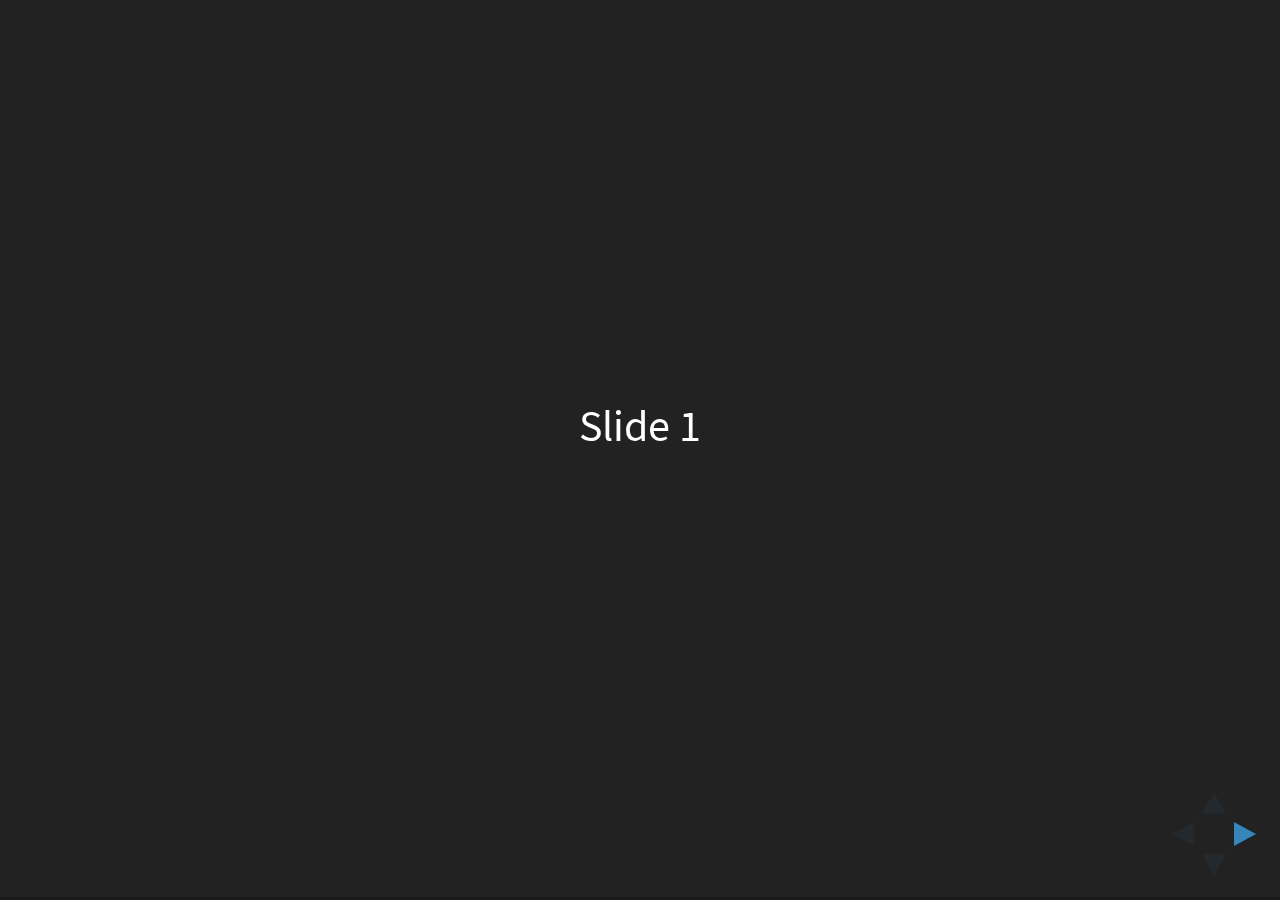
<file: reveal.js/index.html>
<!doctype html>
<html>
	<head>
		<meta charset="utf-8">
		<meta name="viewport" content="width=device-width, initial-scale=1.0, maximum-scale=1.0, user-scalable=no">

		<title>reveal.js</title>

		<link rel="stylesheet" href="css/reveal.css">
		<link rel="stylesheet" href="css/theme/black.css">

		<!-- Theme used for syntax highlighting of code -->
		<link rel="stylesheet" href="lib/css/zenburn.css">

		<!-- Printing and PDF exports -->
		<script>
			var link = document.createElement( 'link' );
			link.rel = 'stylesheet';
			link.type = 'text/css';
			link.href = window.location.search.match( /print-pdf/gi ) ? 'css/print/pdf.css' : 'css/print/paper.css';
			document.getElementsByTagName( 'head' )[0].appendChild( link );
		</script>
	</head>
	<body>
		<div class="reveal">
			<div class="slides">
				<section>Slide 1</section>
				<section>Slide 2</section>
			</div>
		</div>

		<script src="lib/js/head.min.js"></script>
		<script src="js/reveal.js"></script>

		<script>
			// More info https://github.com/hakimel/reveal.js#configuration
			Reveal.initialize({
				history: true,

				// More info https://github.com/hakimel/reveal.js#dependencies
				dependencies: [
					{ src: 'plugin/markdown/marked.js' },
					{ src: 'plugin/markdown/markdown.js' },
					{ src: 'plugin/notes/notes.js', async: true },
					{ src: 'plugin/highlight/highlight.js', async: true, callback: function() { hljs.initHighlightingOnLoad(); } }
				]
			});
		</script>
	</body>
</html>
</file>
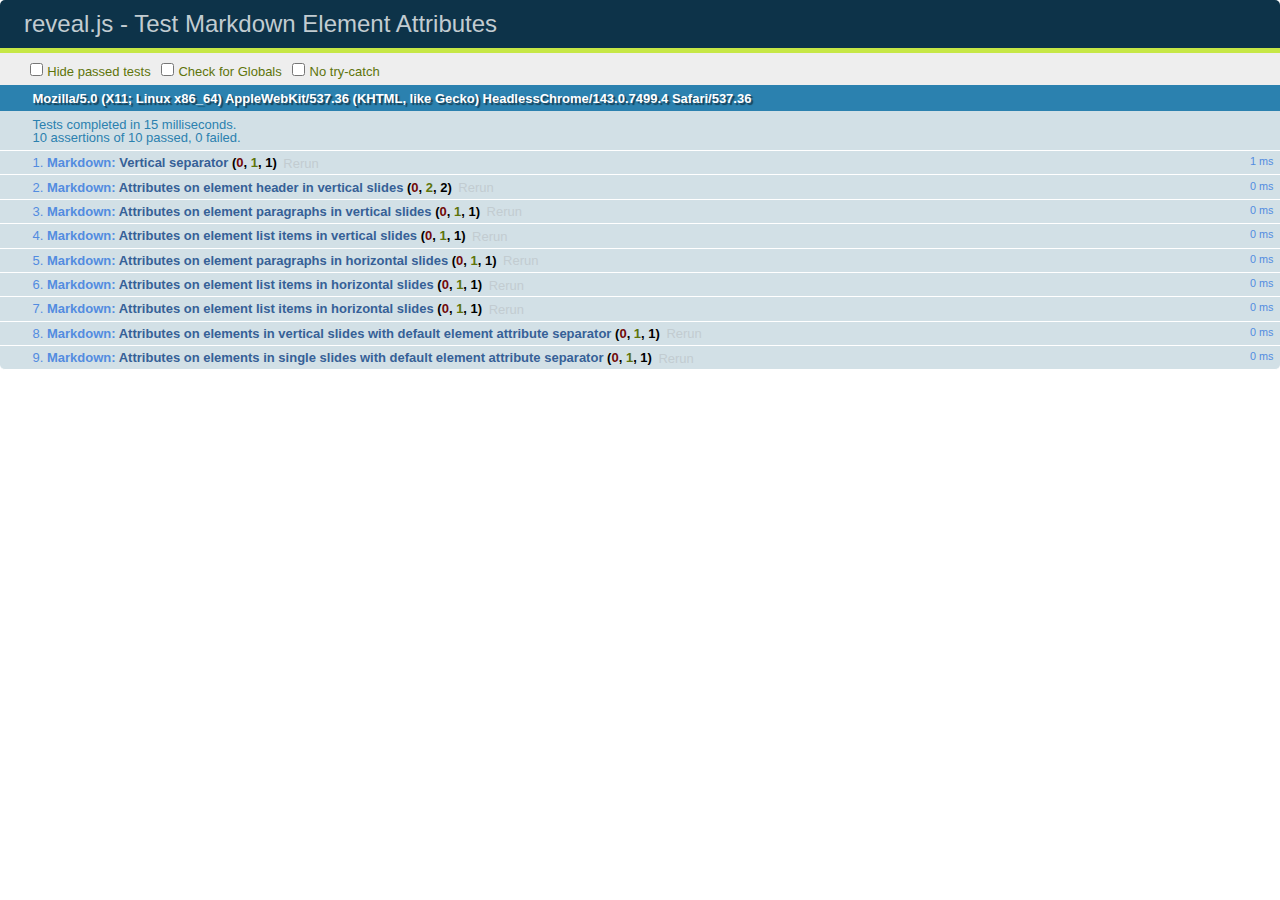
<file: reveal.js/test/test-markdown-element-attributes.html>
<!doctype html>
<html lang="en">

	<head>
		<meta charset="utf-8">

		<title>reveal.js - Test Markdown Element Attributes</title>

		<link rel="stylesheet" href="../css/reveal.css">
		<link rel="stylesheet" href="qunit-1.12.0.css">
	</head>

	<body style="overflow: auto;">

		<div id="qunit"></div>
		<div id="qunit-fixture"></div>

		<div class="reveal" style="display: none;">

			<div class="slides">

				<!-- <section data-markdown="example.md" data-separator="^\n\n\n" data-separator-vertical="^\n\n"></section> -->

				<!-- Slides are separated by newline + three dashes + newline, vertical slides identical but two dashes -->
				<section data-markdown data-separator="^\n---\n$" data-separator-vertical="^\n--\n$" data-element-attributes="{_\s*?([^}]+?)}">>
					<script type="text/template">
						## Slide 1.1
						<!-- {_class="fragment fade-out" data-fragment-index="1"} -->

						--

						## Slide 1.2
						<!-- {_class="fragment shrink"} -->

						Paragraph 1
						<!-- {_class="fragment grow"} -->

						Paragraph 2
						<!-- {_class="fragment grow"} -->

						- list item 1 <!-- {_class="fragment grow"} -->
						- list item 2 <!-- {_class="fragment grow"} -->
						- list item 3 <!-- {_class="fragment grow"} -->


						---

						## Slide 2


						Paragraph 1.2  
						multi-line <!-- {_class="fragment highlight-red"} -->

						Paragraph 2.2 <!-- {_class="fragment highlight-red"} -->

						Paragraph 2.3 <!-- {_class="fragment highlight-red"} -->

						Paragraph 2.4 <!-- {_class="fragment highlight-red"} -->

						- list item 1 <!-- {_class="fragment highlight-green"} -->
						- list item 2<!-- {_class="fragment highlight-green"} -->
						- list item 3<!-- {_class="fragment highlight-green"} -->
						- list item 4
						<!-- {_class="fragment highlight-green"} -->
						- list item 5<!-- {_class="fragment highlight-green"} -->

						Test

						![Example Picture](examples/assets/image2.png)
						<!-- {_class="reveal stretch"} -->

					</script>
				</section>



				<section 	data-markdown data-separator="^\n\n\n"
									data-separator-vertical="^\n\n"
									data-separator-notes="^Note:"
									data-charset="utf-8">
					<script type="text/template">
						# Test attributes in Markdown with default separator
						## Slide 1 Def <!-- .element: class="fragment highlight-red" data-fragment-index="1" -->


						## Slide 2 Def
						<!-- .element: class="fragment highlight-red" -->

					</script>
				</section>

				<section data-markdown>
				  <script type="text/template">
					## Hello world
					A paragraph
					<!-- .element: class="fragment highlight-blue" -->
				  </script>
				</section>

				<section data-markdown>
				  <script type="text/template">
					## Hello world

					Multiple  
					Line
					<!-- .element: class="fragment highlight-blue" -->
				  </script>
				</section>

				<section data-markdown>
				  <script type="text/template">
					## Hello world

					Test<!-- .element: class="fragment highlight-blue" -->

					More Test
				  </script>
				</section>


			</div>

		</div>

		<script src="../lib/js/head.min.js"></script>
		<script src="../js/reveal.js"></script>
		<script src="../plugin/markdown/marked.js"></script>
		<script src="../plugin/markdown/markdown.js"></script>
		<script src="qunit-1.12.0.js"></script>

		<script src="test-markdown-element-attributes.js"></script>

	</body>
</html>
</file>
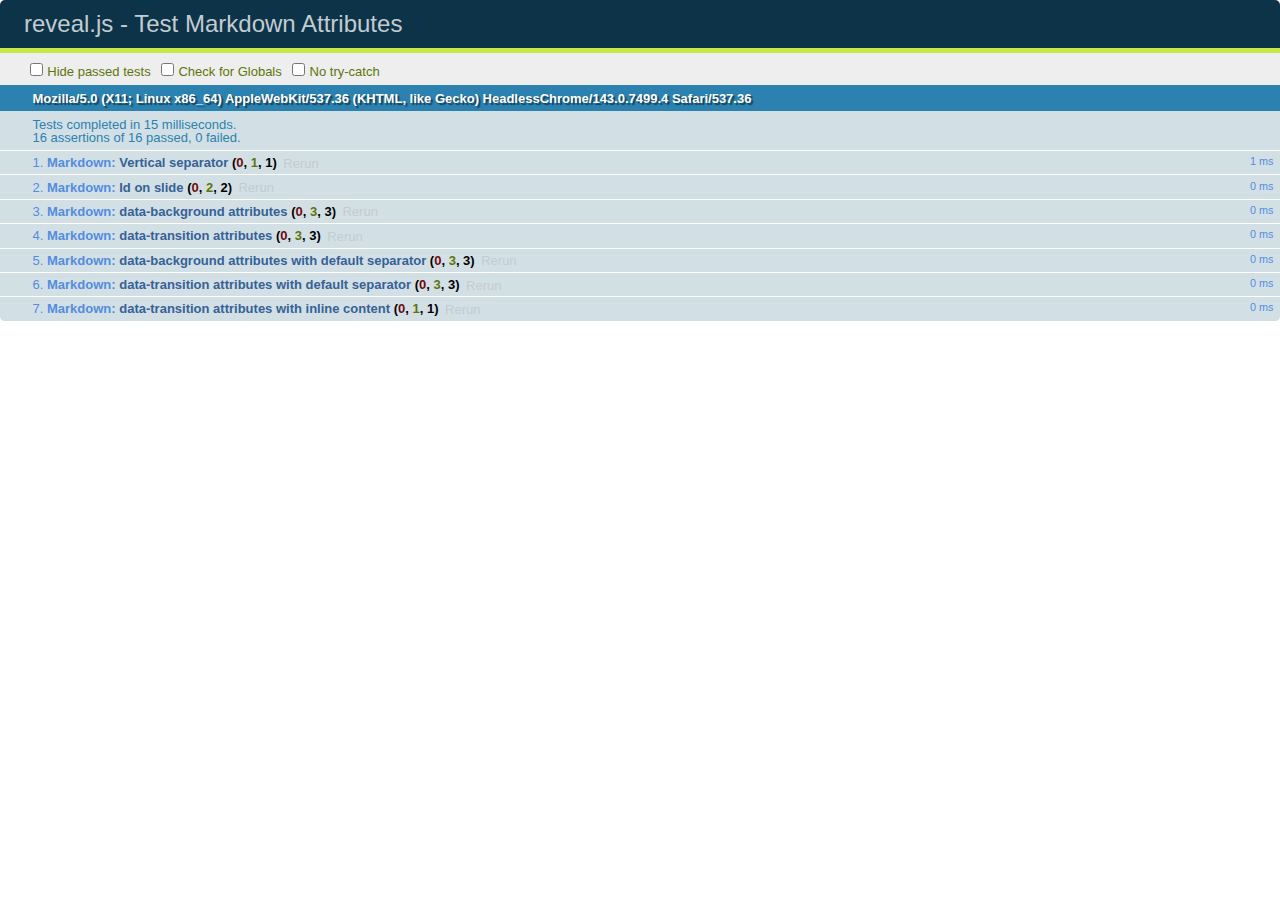
<file: reveal.js/test/test-markdown-slide-attributes.html>
<!doctype html>
<html lang="en">

	<head>
		<meta charset="utf-8">

		<title>reveal.js - Test Markdown Attributes</title>

		<link rel="stylesheet" href="../css/reveal.css">
		<link rel="stylesheet" href="qunit-1.12.0.css">
	</head>

	<body style="overflow: auto;">

		<div id="qunit"></div>
		<div id="qunit-fixture"></div>

		<div class="reveal" style="display: none;">

			<div class="slides">

				<!-- <section data-markdown="example.md" data-separator="^\n\n\n" data-separator-vertical="^\n\n"></section> -->

				<!-- Slides are separated by three lines, vertical slides by two lines, attributes are one any line starting with (spaces and) two dashes -->
				<section 	data-markdown data-separator="^\n\n\n"
									data-separator-vertical="^\n\n"
									data-separator-notes="^Note:"
									data-attributes="--\s(.*?)$"
									data-charset="utf-8">
					<script type="text/template">
						# Test attributes in Markdown
						## Slide 1



						## Slide 2
						<!-- -- id="slide2" data-transition="zoom" data-background="#A0C66B" -->


						## Slide 2.1
						<!-- -- data-background="#ff0000" data-transition="fade" -->


						## Slide 2.2
						[Link to Slide2](#/slide2)



						## Slide 3
						<!-- -- data-transition="zoom" data-background="#C6916B" -->



						## Slide 4
					</script>
				</section>

				<section 	data-markdown data-separator="^\n\n\n"
									data-separator-vertical="^\n\n"
									data-separator-notes="^Note:"
									data-charset="utf-8">
					<script type="text/template">
						# Test attributes in Markdown with default separator
						## Slide 1 Def



						## Slide 2 Def
						<!-- .slide: id="slide2def" data-transition="concave" data-background="#A7C66B" -->


						## Slide 2.1 Def
						<!-- .slide: data-background="#f70000" data-transition="page" -->


						## Slide 2.2 Def
						[Link to Slide2](#/slide2def)



						## Slide 3 Def
						<!-- .slide: data-transition="concave" data-background="#C7916B" -->



						## Slide 4
					</script>
				</section>

				<section data-markdown>
					<script type="text/template">
						<!-- .slide: data-background="#ff0000" -->
						## Hello world
					</script>
				</section>

				<section data-markdown>
					<script type="text/template">
						## Hello world
						<!-- .slide: data-background="#ff0000" -->
					</script>
				</section>

				<section data-markdown>
					<script type="text/template">
						## Hello world

						Test
						<!-- .slide: data-background="#ff0000" -->

						More Test
					</script>
				</section>

			</div>

		</div>

		<script src="../lib/js/head.min.js"></script>
		<script src="../js/reveal.js"></script>
		<script src="../plugin/markdown/marked.js"></script>
		<script src="../plugin/markdown/markdown.js"></script>
		<script src="qunit-1.12.0.js"></script>

		<script src="test-markdown-slide-attributes.js"></script>

	</body>
</html>
</file>
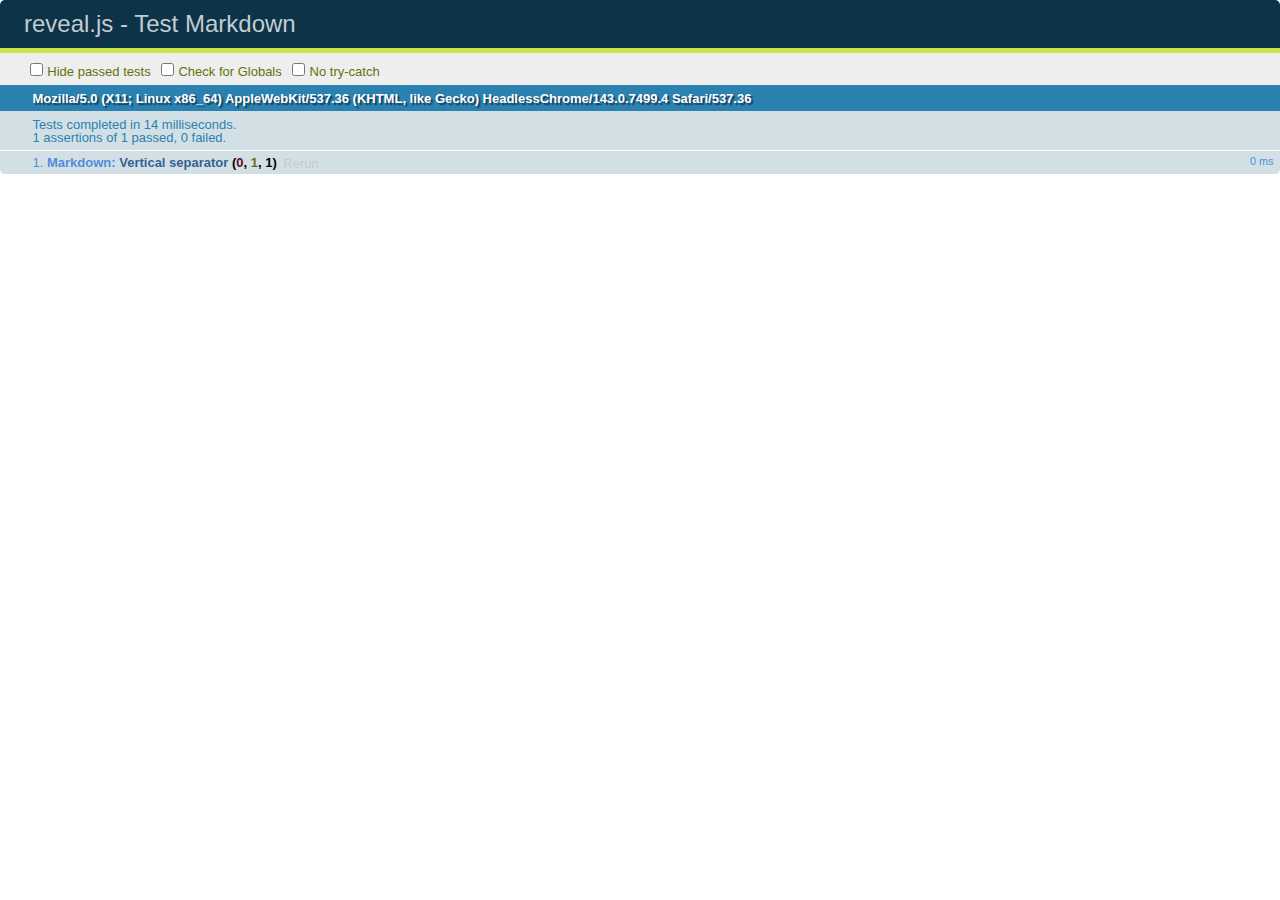
<file: reveal.js/test/test-markdown.html>
<!doctype html>
<html lang="en">

	<head>
		<meta charset="utf-8">

		<title>reveal.js - Test Markdown</title>

		<link rel="stylesheet" href="../css/reveal.css">
		<link rel="stylesheet" href="qunit-1.12.0.css">
	</head>

	<body style="overflow: auto;">

		<div id="qunit"></div>
  		<div id="qunit-fixture"></div>

		<div class="reveal" style="display: none;">

			<div class="slides">

				<!-- <section data-markdown="example.md" data-separator="^\n\n\n" data-separator-vertical="^\n\n"></section> -->

				<!-- Slides are separated by newline + three dashes + newline, vertical slides identical but two dashes -->
				<section data-markdown data-separator="^\n---\n$" data-separator-vertical="^\n--\n$">
					<script type="text/template">
						## Slide 1.1

						--

						## Slide 1.2

						---

						## Slide 2
					</script>
				</section>

			</div>

		</div>

		<script src="../lib/js/head.min.js"></script>
		<script src="../js/reveal.js"></script>
		<script src="../plugin/markdown/marked.js"></script>
		<script src="../plugin/markdown/markdown.js"></script>
		<script src="qunit-1.12.0.js"></script>

		<script src="test-markdown.js"></script>

	</body>
</html>
</file>
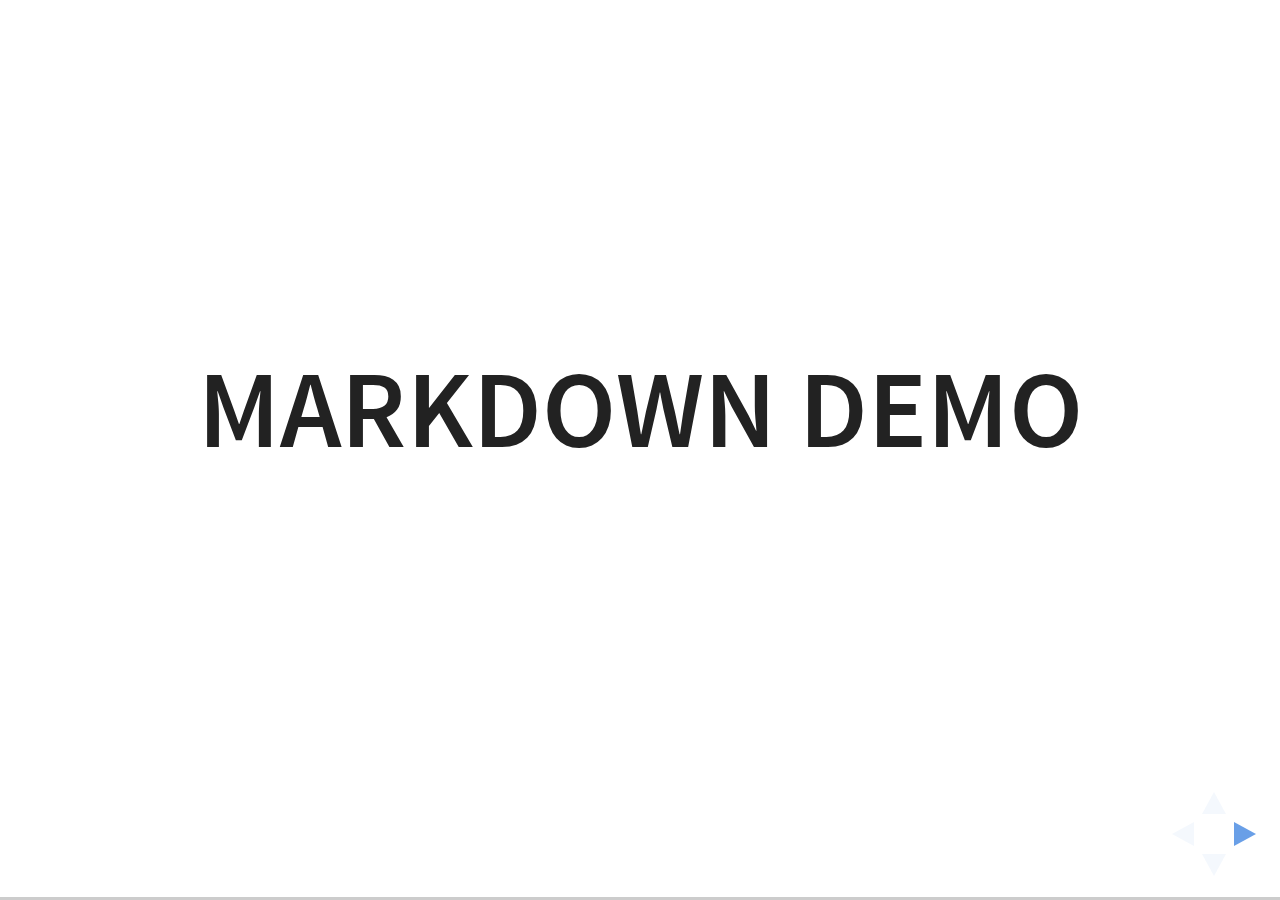
<file: reveal.js/plugin/markdown/example.html>
<!doctype html>
<html lang="en">

	<head>
		<meta charset="utf-8">

		<title>reveal.js - Markdown Demo</title>

		<link rel="stylesheet" href="../../css/reveal.css">
		<link rel="stylesheet" href="../../css/theme/white.css" id="theme">

        <link rel="stylesheet" href="../../lib/css/zenburn.css">
	</head>

	<body>

		<div class="reveal">

			<div class="slides">

                <!-- Use external markdown resource, separate slides by three newlines; vertical slides by two newlines -->
                <section data-markdown="example.md" data-separator="^\n\n\n" data-separator-vertical="^\n\n"></section>

                <!-- Slides are separated by three dashes (quick 'n dirty regular expression) -->
                <section data-markdown data-separator="---">
                    <script type="text/template">
                        ## Demo 1
                        Slide 1
                        ---
                        ## Demo 1
                        Slide 2
                        ---
                        ## Demo 1
                        Slide 3
                    </script>
                </section>

                <!-- Slides are separated by newline + three dashes + newline, vertical slides identical but two dashes -->
                <section data-markdown data-separator="^\n---\n$" data-separator-vertical="^\n--\n$">
                    <script type="text/template">
                        ## Demo 2
                        Slide 1.1

                        --

                        ## Demo 2
                        Slide 1.2

                        ---

                        ## Demo 2
                        Slide 2
                    </script>
                </section>

                <!-- No "extra" slides, since there are no separators defined (so they'll become horizontal rulers) -->
                <section data-markdown>
                    <script type="text/template">
                        A

                        ---

                        B

                        ---

                        C
                    </script>
                </section>

                <!-- Slide attributes -->
                <section data-markdown>
                    <script type="text/template">
                        <!-- .slide: data-background="#000000" -->
                        ## Slide attributes
                    </script>
                </section>

                <!-- Element attributes -->
                <section data-markdown>
                    <script type="text/template">
                        ## Element attributes
                        - Item 1 <!-- .element: class="fragment" data-fragment-index="2" -->
                        - Item 2 <!-- .element: class="fragment" data-fragment-index="1" -->
                    </script>
                </section>

                <!-- Code -->
                <section data-markdown>
                    <script type="text/template">
                        ```php
                        public function foo()
                        {
                            $foo = array(
                                'bar' => 'bar'
                            )
                        }
                        ```
                    </script>
                </section>

            </div>
		</div>

		<script src="../../lib/js/head.min.js"></script>
		<script src="../../js/reveal.js"></script>

		<script>

			Reveal.initialize({
				controls: true,
				progress: true,
				history: true,
				center: true,

				// Optional libraries used to extend on reveal.js
				dependencies: [
					{ src: '../../lib/js/classList.js', condition: function() { return !document.body.classList; } },
					{ src: 'marked.js', condition: function() { return !!document.querySelector( '[data-markdown]' ); } },
                    { src: 'markdown.js', condition: function() { return !!document.querySelector( '[data-markdown]' ); } },
                    { src: '../highlight/highlight.js', async: true, callback: function() { hljs.initHighlightingOnLoad(); } },
					{ src: '../notes/notes.js' }
				]
			});

		</script>

	</body>
</html>
</file>
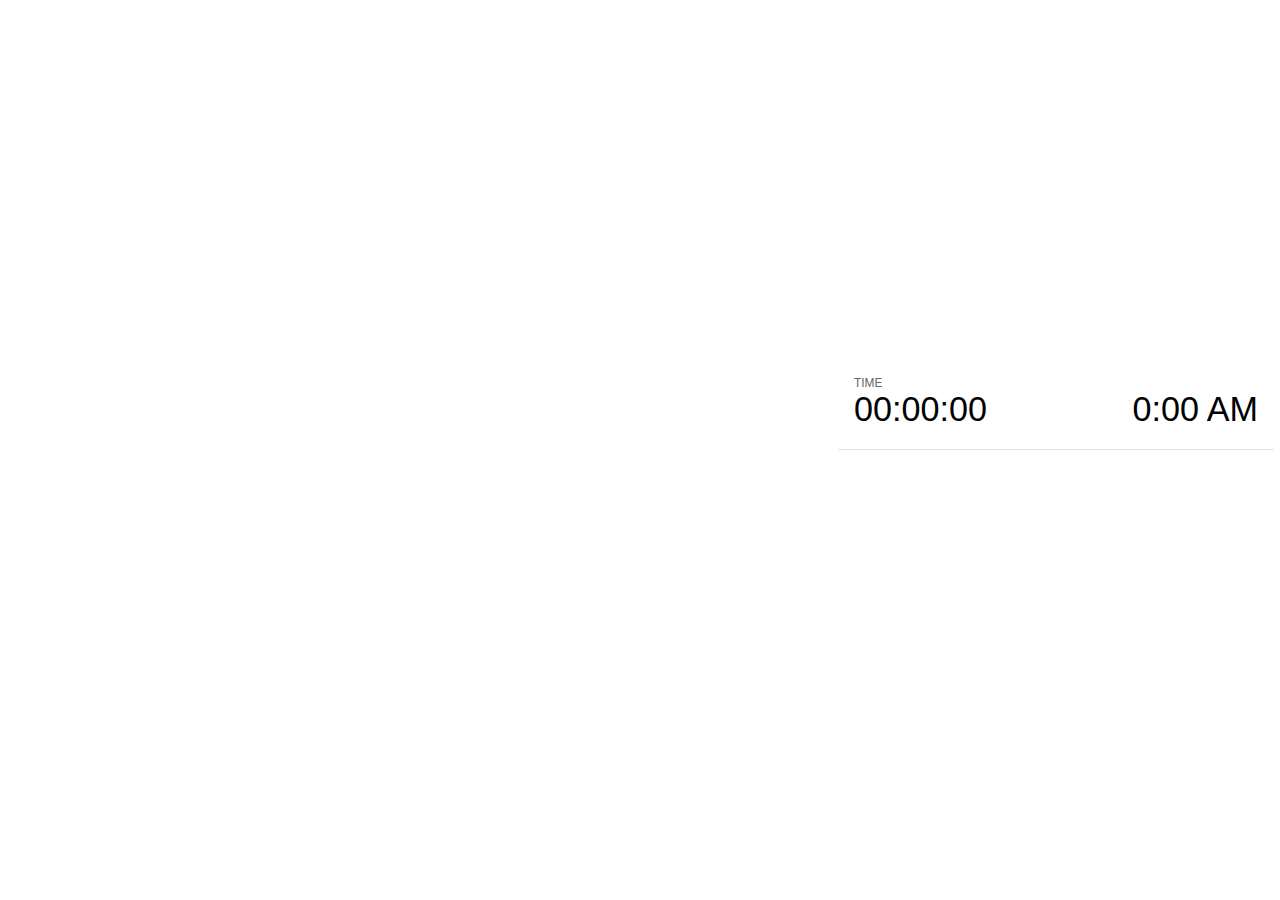
<file: reveal.js/plugin/notes/notes.html>
<!doctype html>
<html lang="en">
	<head>
		<meta charset="utf-8">

		<title>reveal.js - Slide Notes</title>

		<style>
			body {
				font-family: Helvetica;
			}

			#current-slide,
			#upcoming-slide,
			#speaker-controls {
				padding: 6px;
				box-sizing: border-box;
				-moz-box-sizing: border-box;
			}

			#current-slide iframe,
			#upcoming-slide iframe {
				width: 100%;
				height: 100%;
				border: 1px solid #ddd;
			}

			#current-slide .label,
			#upcoming-slide .label {
				position: absolute;
				top: 10px;
				left: 10px;
				font-weight: bold;
				font-size: 14px;
				z-index: 2;
				color: rgba( 255, 255, 255, 0.9 );
			}

			#current-slide {
				position: absolute;
				width: 65%;
				height: 100%;
				top: 0;
				left: 0;
				padding-right: 0;
			}

			#upcoming-slide {
				position: absolute;
				width: 35%;
				height: 40%;
				right: 0;
				top: 0;
			}

			#speaker-controls {
				position: absolute;
				top: 40%;
				right: 0;
				width: 35%;
				height: 60%;
				overflow: auto;

				font-size: 18px;
			}

				.speaker-controls-time.hidden,
				.speaker-controls-notes.hidden {
					display: none;
				}

				.speaker-controls-time .label,
				.speaker-controls-notes .label {
					text-transform: uppercase;
					font-weight: normal;
					font-size: 0.66em;
					color: #666;
					margin: 0;
				}

				.speaker-controls-time {
					border-bottom: 1px solid rgba( 200, 200, 200, 0.5 );
					margin-bottom: 10px;
					padding: 10px 16px;
					padding-bottom: 20px;
					cursor: pointer;
				}

				.speaker-controls-time .reset-button {
					opacity: 0;
					float: right;
					color: #666;
					text-decoration: none;
				}
				.speaker-controls-time:hover .reset-button {
					opacity: 1;
				}

				.speaker-controls-time .timer,
				.speaker-controls-time .clock {
					width: 50%;
					font-size: 1.9em;
				}

				.speaker-controls-time .timer {
					float: left;
				}

				.speaker-controls-time .clock {
					float: right;
					text-align: right;
				}

				.speaker-controls-time span.mute {
					color: #bbb;
				}

				.speaker-controls-notes {
					padding: 10px 16px;
				}

				.speaker-controls-notes .value {
					margin-top: 5px;
					line-height: 1.4;
					font-size: 1.2em;
				}

			.clear {
				clear: both;
			}

			@media screen and (max-width: 1080px) {
				#speaker-controls {
					font-size: 16px;
				}
			}

			@media screen and (max-width: 900px) {
				#speaker-controls {
					font-size: 14px;
				}
			}

			@media screen and (max-width: 800px) {
				#speaker-controls {
					font-size: 12px;
				}
			}

		</style>
	</head>

	<body>

		<div id="current-slide"></div>
		<div id="upcoming-slide"><span class="label">UPCOMING:</span></div>
		<div id="speaker-controls">
			<div class="speaker-controls-time">
				<h4 class="label">Time <span class="reset-button">Click to Reset</span></h4>
				<div class="clock">
					<span class="clock-value">0:00 AM</span>
				</div>
				<div class="timer">
					<span class="hours-value">00</span><span class="minutes-value">:00</span><span class="seconds-value">:00</span>
				</div>
				<div class="clear"></div>
			</div>

			<div class="speaker-controls-notes hidden">
				<h4 class="label">Notes</h4>
				<div class="value"></div>
			</div>
		</div>

		<script src="../../plugin/markdown/marked.js"></script>
		<script>

			(function() {

				var notes,
					notesValue,
					currentState,
					currentSlide,
					upcomingSlide,
					connected = false;

				window.addEventListener( 'message', function( event ) {

					var data = JSON.parse( event.data );

					// The overview mode is only useful to the reveal.js instance
					// where navigation occurs so we don't sync it
					if( data.state ) delete data.state.overview;

					// Messages sent by the notes plugin inside of the main window
					if( data && data.namespace === 'reveal-notes' ) {
						if( data.type === 'connect' ) {
							handleConnectMessage( data );
						}
						else if( data.type === 'state' ) {
							handleStateMessage( data );
						}
					}
					// Messages sent by the reveal.js inside of the current slide preview
					else if( data && data.namespace === 'reveal' ) {
						if( /ready/.test( data.eventName ) ) {
							// Send a message back to notify that the handshake is complete
							window.opener.postMessage( JSON.stringify({ namespace: 'reveal-notes', type: 'connected'} ), '*' );
						}
						else if( /slidechanged|fragmentshown|fragmenthidden|paused|resumed/.test( data.eventName ) && currentState !== JSON.stringify( data.state ) ) {

							window.opener.postMessage( JSON.stringify({ method: 'setState', args: [ data.state ]} ), '*' );

						}
					}

				} );

				/**
				 * Called when the main window is trying to establish a
				 * connection.
				 */
				function handleConnectMessage( data ) {

					if( connected === false ) {
						connected = true;

						setupIframes( data );
						setupKeyboard();
						setupNotes();
						setupTimer();
					}

				}

				/**
				 * Called when the main window sends an updated state.
				 */
				function handleStateMessage( data ) {

					// Store the most recently set state to avoid circular loops
					// applying the same state
					currentState = JSON.stringify( data.state );

					// No need for updating the notes in case of fragment changes
					if ( data.notes ) {
						notes.classList.remove( 'hidden' );
						notesValue.style.whiteSpace = data.whitespace;
						if( data.markdown ) {
							notesValue.innerHTML = marked( data.notes );
						}
						else {
							notesValue.innerHTML = data.notes;
						}
					}
					else {
						notes.classList.add( 'hidden' );
					}

					// Update the note slides
					currentSlide.contentWindow.postMessage( JSON.stringify({ method: 'setState', args: [ data.state ] }), '*' );
					upcomingSlide.contentWindow.postMessage( JSON.stringify({ method: 'setState', args: [ data.state ] }), '*' );
					upcomingSlide.contentWindow.postMessage( JSON.stringify({ method: 'next' }), '*' );

				}

				// Limit to max one state update per X ms
				handleStateMessage = debounce( handleStateMessage, 200 );

				/**
				 * Forward keyboard events to the current slide window.
				 * This enables keyboard events to work even if focus
				 * isn't set on the current slide iframe.
				 */
				function setupKeyboard() {

					document.addEventListener( 'keydown', function( event ) {
						currentSlide.contentWindow.postMessage( JSON.stringify({ method: 'triggerKey', args: [ event.keyCode ] }), '*' );
					} );

				}

				/**
				 * Creates the preview iframes.
				 */
				function setupIframes( data ) {

					var params = [
						'receiver',
						'progress=false',
						'history=false',
						'transition=none',
						'autoSlide=0',
						'backgroundTransition=none'
					].join( '&' );

					var urlSeparator = /\?/.test(data.url) ? '&' : '?';
					var hash = '#/' + data.state.indexh + '/' + data.state.indexv;
					var currentURL = data.url + urlSeparator + params + '&postMessageEvents=true' + hash;
					var upcomingURL = data.url + urlSeparator + params + '&controls=false' + hash;

					currentSlide = document.createElement( 'iframe' );
					currentSlide.setAttribute( 'width', 1280 );
					currentSlide.setAttribute( 'height', 1024 );
					currentSlide.setAttribute( 'src', currentURL );
					document.querySelector( '#current-slide' ).appendChild( currentSlide );

					upcomingSlide = document.createElement( 'iframe' );
					upcomingSlide.setAttribute( 'width', 640 );
					upcomingSlide.setAttribute( 'height', 512 );
					upcomingSlide.setAttribute( 'src', upcomingURL );
					document.querySelector( '#upcoming-slide' ).appendChild( upcomingSlide );

				}

				/**
				 * Setup the notes UI.
				 */
				function setupNotes() {

					notes = document.querySelector( '.speaker-controls-notes' );
					notesValue = document.querySelector( '.speaker-controls-notes .value' );

				}

				/**
				 * Create the timer and clock and start updating them
				 * at an interval.
				 */
				function setupTimer() {

					var start = new Date(),
						timeEl = document.querySelector( '.speaker-controls-time' ),
						clockEl = timeEl.querySelector( '.clock-value' ),
						hoursEl = timeEl.querySelector( '.hours-value' ),
						minutesEl = timeEl.querySelector( '.minutes-value' ),
						secondsEl = timeEl.querySelector( '.seconds-value' );

					function _updateTimer() {

						var diff, hours, minutes, seconds,
							now = new Date();

						diff = now.getTime() - start.getTime();
						hours = Math.floor( diff / ( 1000 * 60 * 60 ) );
						minutes = Math.floor( ( diff / ( 1000 * 60 ) ) % 60 );
						seconds = Math.floor( ( diff / 1000 ) % 60 );

						clockEl.innerHTML = now.toLocaleTimeString( 'en-US', { hour12: true, hour: '2-digit', minute:'2-digit' } );
						hoursEl.innerHTML = zeroPadInteger( hours );
						hoursEl.className = hours > 0 ? '' : 'mute';
						minutesEl.innerHTML = ':' + zeroPadInteger( minutes );
						minutesEl.className = minutes > 0 ? '' : 'mute';
						secondsEl.innerHTML = ':' + zeroPadInteger( seconds );

					}

					// Update once directly
					_updateTimer();

					// Then update every second
					setInterval( _updateTimer, 1000 );

					timeEl.addEventListener( 'click', function() {
						start = new Date();
						_updateTimer();
						return false;
					} );

				}

				function zeroPadInteger( num ) {

					var str = '00' + parseInt( num );
					return str.substring( str.length - 2 );

				}

				/**
				 * Limits the frequency at which a function can be called.
				 */
				function debounce( fn, ms ) {

					var lastTime = 0,
						timeout;

					return function() {

						var args = arguments;
						var context = this;

						clearTimeout( timeout );

						var timeSinceLastCall = Date.now() - lastTime;
						if( timeSinceLastCall > ms ) {
							fn.apply( context, args );
							lastTime = Date.now();
						}
						else {
							timeout = setTimeout( function() {
								fn.apply( context, args );
								lastTime = Date.now();
							}, ms - timeSinceLastCall );
						}

					}

				}

			})();

		</script>
	</body>
</html>
</file>
<file: reveal.js/css/theme/black.css>
/**
 * Black theme for reveal.js. This is the opposite of the 'white' theme.
 *
 * By Hakim El Hattab, http://hakim.se
 */
@import url(../../lib/font/source-sans-pro/source-sans-pro.css);
section.has-light-background, section.has-light-background h1, section.has-light-background h2, section.has-light-background h3, section.has-light-background h4, section.has-light-background h5, section.has-light-background h6 {
  color: #222; }

/*********************************************
 * GLOBAL STYLES
 *********************************************/
body {
  background: #222;
  background-color: #222; }

.reveal {
  font-family: "Source Sans Pro", Helvetica, sans-serif;
  font-size: 38px;
  font-weight: normal;
  color: #fff; }

::selection {
  color: #fff;
  background: #bee4fd;
  text-shadow: none; }

.reveal .slides > section,
.reveal .slides > section > section {
  line-height: 1.3;
  font-weight: inherit; }

/*********************************************
 * HEADERS
 *********************************************/
.reveal h1,
.reveal h2,
.reveal h3,
.reveal h4,
.reveal h5,
.reveal h6 {
  margin: 0 0 20px 0;
  color: #fff;
  font-family: "Source Sans Pro", Helvetica, sans-serif;
  font-weight: 600;
  line-height: 1.2;
  letter-spacing: normal;
  text-transform: uppercase;
  text-shadow: none;
  word-wrap: break-word; }

.reveal h1 {
  font-size: 2.5em; }

.reveal h2 {
  font-size: 1.6em; }

.reveal h3 {
  font-size: 1.3em; }

.reveal h4 {
  font-size: 1em; }

.reveal h1 {
  text-shadow: none; }

/*********************************************
 * OTHER
 *********************************************/
.reveal p {
  margin: 20px 0;
  line-height: 1.3; }

/* Ensure certain elements are never larger than the slide itself */
.reveal img,
.reveal video,
.reveal iframe {
  max-width: 95%;
  max-height: 95%; }

.reveal strong,
.reveal b {
  font-weight: bold; }

.reveal em {
  font-style: italic; }

.reveal ol,
.reveal dl,
.reveal ul {
  display: inline-block;
  text-align: left;
  margin: 0 0 0 1em; }

.reveal ol {
  list-style-type: decimal; }

.reveal ul {
  list-style-type: disc; }

.reveal ul ul {
  list-style-type: square; }

.reveal ul ul ul {
  list-style-type: circle; }

.reveal ul ul,
.reveal ul ol,
.reveal ol ol,
.reveal ol ul {
  display: block;
  margin-left: 40px; }

.reveal dt {
  font-weight: bold; }

.reveal dd {
  margin-left: 40px; }

.reveal q,
.reveal blockquote {
  quotes: none; }

.reveal blockquote {
  display: block;
  position: relative;
  width: 70%;
  margin: 20px auto;
  padding: 5px;
  font-style: italic;
  background: rgba(255, 255, 255, 0.05);
  box-shadow: 0px 0px 2px rgba(0, 0, 0, 0.2); }

.reveal blockquote p:first-child,
.reveal blockquote p:last-child {
  display: inline-block; }

.reveal q {
  font-style: italic; }

.reveal pre {
  display: block;
  position: relative;
  width: 90%;
  margin: 20px auto;
  text-align: left;
  font-size: 0.55em;
  font-family: monospace;
  line-height: 1.2em;
  word-wrap: break-word;
  box-shadow: 0px 0px 6px rgba(0, 0, 0, 0.3); }

.reveal code {
  font-family: monospace; }

.reveal pre code {
  display: block;
  padding: 5px;
  overflow: auto;
  max-height: 400px;
  word-wrap: normal; }

.reveal table {
  margin: auto;
  border-collapse: collapse;
  border-spacing: 0; }

.reveal table th {
  font-weight: bold; }

.reveal table th,
.reveal table td {
  text-align: left;
  padding: 0.2em 0.5em 0.2em 0.5em;
  border-bottom: 1px solid; }

.reveal table th[align="center"],
.reveal table td[align="center"] {
  text-align: center; }

.reveal table th[align="right"],
.reveal table td[align="right"] {
  text-align: right; }

.reveal table tbody tr:last-child th,
.reveal table tbody tr:last-child td {
  border-bottom: none; }

.reveal sup {
  vertical-align: super; }

.reveal sub {
  vertical-align: sub; }

.reveal small {
  display: inline-block;
  font-size: 0.6em;
  line-height: 1.2em;
  vertical-align: top; }

.reveal small * {
  vertical-align: top; }

/*********************************************
 * LINKS
 *********************************************/
.reveal a {
  color: #42affa;
  text-decoration: none;
  -webkit-transition: color .15s ease;
  -moz-transition: color .15s ease;
  transition: color .15s ease; }

.reveal a:hover {
  color: #8dcffc;
  text-shadow: none;
  border: none; }

.reveal .roll span:after {
  color: #fff;
  background: #068de9; }

/*********************************************
 * IMAGES
 *********************************************/
.reveal section img {
  margin: 15px 0px;
  background: rgba(255, 255, 255, 0.12);
  border: 4px solid #fff;
  box-shadow: 0 0 10px rgba(0, 0, 0, 0.15); }

.reveal section img.plain {
  border: 0;
  box-shadow: none; }

.reveal a img {
  -webkit-transition: all .15s linear;
  -moz-transition: all .15s linear;
  transition: all .15s linear; }

.reveal a:hover img {
  background: rgba(255, 255, 255, 0.2);
  border-color: #42affa;
  box-shadow: 0 0 20px rgba(0, 0, 0, 0.55); }

/*********************************************
 * NAVIGATION CONTROLS
 *********************************************/
.reveal .controls .navigate-left,
.reveal .controls .navigate-left.enabled {
  border-right-color: #42affa; }

.reveal .controls .navigate-right,
.reveal .controls .navigate-right.enabled {
  border-left-color: #42affa; }

.reveal .controls .navigate-up,
.reveal .controls .navigate-up.enabled {
  border-bottom-color: #42affa; }

.reveal .controls .navigate-down,
.reveal .controls .navigate-down.enabled {
  border-top-color: #42affa; }

.reveal .controls .navigate-left.enabled:hover {
  border-right-color: #8dcffc; }

.reveal .controls .navigate-right.enabled:hover {
  border-left-color: #8dcffc; }

.reveal .controls .navigate-up.enabled:hover {
  border-bottom-color: #8dcffc; }

.reveal .controls .navigate-down.enabled:hover {
  border-top-color: #8dcffc; }

/*********************************************
 * PROGRESS BAR
 *********************************************/
.reveal .progress {
  background: rgba(0, 0, 0, 0.2); }

.reveal .progress span {
  background: #42affa;
  -webkit-transition: width 800ms cubic-bezier(0.26, 0.86, 0.44, 0.985);
  -moz-transition: width 800ms cubic-bezier(0.26, 0.86, 0.44, 0.985);
  transition: width 800ms cubic-bezier(0.26, 0.86, 0.44, 0.985); }
</file>
<file: reveal.js/lib/css/zenburn.css>
/*

Zenburn style from voldmar.ru (c) Vladimir Epifanov <voldmar@voldmar.ru>
based on dark.css by Ivan Sagalaev

*/

.hljs {
  display: block;
  overflow-x: auto;
  padding: 0.5em;
  background: #3f3f3f;
  color: #dcdcdc;
}

.hljs-keyword,
.hljs-selector-tag,
.hljs-tag {
  color: #e3ceab;
}

.hljs-template-tag {
  color: #dcdcdc;
}

.hljs-number {
  color: #8cd0d3;
}

.hljs-variable,
.hljs-template-variable,
.hljs-attribute {
  color: #efdcbc;
}

.hljs-literal {
  color: #efefaf;
}

.hljs-subst {
  color: #8f8f8f;
}

.hljs-title,
.hljs-name,
.hljs-selector-id,
.hljs-selector-class,
.hljs-section,
.hljs-type {
  color: #efef8f;
}

.hljs-symbol,
.hljs-bullet,
.hljs-link {
  color: #dca3a3;
}

.hljs-deletion,
.hljs-string,
.hljs-built_in,
.hljs-builtin-name {
  color: #cc9393;
}

.hljs-addition,
.hljs-comment,
.hljs-quote,
.hljs-meta {
  color: #7f9f7f;
}


.hljs-emphasis {
  font-style: italic;
}

.hljs-strong {
  font-weight: bold;
}
</file>
<file: reveal.js/css/theme/white.css>
/**
 * White theme for reveal.js. This is the opposite of the 'black' theme.
 *
 * By Hakim El Hattab, http://hakim.se
 */
@import url(../../lib/font/source-sans-pro/source-sans-pro.css);
section.has-dark-background, section.has-dark-background h1, section.has-dark-background h2, section.has-dark-background h3, section.has-dark-background h4, section.has-dark-background h5, section.has-dark-background h6 {
  color: #fff; }

/*********************************************
 * GLOBAL STYLES
 *********************************************/
body {
  background: #fff;
  background-color: #fff; }

.reveal {
  font-family: "Source Sans Pro", Helvetica, sans-serif;
  font-size: 38px;
  font-weight: normal;
  color: #222; }

::selection {
  color: #fff;
  background: #98bdef;
  text-shadow: none; }

.reveal .slides > section,
.reveal .slides > section > section {
  line-height: 1.3;
  font-weight: inherit; }

/*********************************************
 * HEADERS
 *********************************************/
.reveal h1,
.reveal h2,
.reveal h3,
.reveal h4,
.reveal h5,
.reveal h6 {
  margin: 0 0 20px 0;
  color: #222;
  font-family: "Source Sans Pro", Helvetica, sans-serif;
  font-weight: 600;
  line-height: 1.2;
  letter-spacing: normal;
  text-transform: uppercase;
  text-shadow: none;
  word-wrap: break-word; }

.reveal h1 {
  font-size: 2.5em; }

.reveal h2 {
  font-size: 1.6em; }

.reveal h3 {
  font-size: 1.3em; }

.reveal h4 {
  font-size: 1em; }

.reveal h1 {
  text-shadow: none; }

/*********************************************
 * OTHER
 *********************************************/
.reveal p {
  margin: 20px 0;
  line-height: 1.3; }

/* Ensure certain elements are never larger than the slide itself */
.reveal img,
.reveal video,
.reveal iframe {
  max-width: 95%;
  max-height: 95%; }

.reveal strong,
.reveal b {
  font-weight: bold; }

.reveal em {
  font-style: italic; }

.reveal ol,
.reveal dl,
.reveal ul {
  display: inline-block;
  text-align: left;
  margin: 0 0 0 1em; }

.reveal ol {
  list-style-type: decimal; }

.reveal ul {
  list-style-type: disc; }

.reveal ul ul {
  list-style-type: square; }

.reveal ul ul ul {
  list-style-type: circle; }

.reveal ul ul,
.reveal ul ol,
.reveal ol ol,
.reveal ol ul {
  display: block;
  margin-left: 40px; }

.reveal dt {
  font-weight: bold; }

.reveal dd {
  margin-left: 40px; }

.reveal q,
.reveal blockquote {
  quotes: none; }

.reveal blockquote {
  display: block;
  position: relative;
  width: 70%;
  margin: 20px auto;
  padding: 5px;
  font-style: italic;
  background: rgba(255, 255, 255, 0.05);
  box-shadow: 0px 0px 2px rgba(0, 0, 0, 0.2); }

.reveal blockquote p:first-child,
.reveal blockquote p:last-child {
  display: inline-block; }

.reveal q {
  font-style: italic; }

.reveal pre {
  display: block;
  position: relative;
  width: 90%;
  margin: 20px auto;
  text-align: left;
  font-size: 0.55em;
  font-family: monospace;
  line-height: 1.2em;
  word-wrap: break-word;
  box-shadow: 0px 0px 6px rgba(0, 0, 0, 0.3); }

.reveal code {
  font-family: monospace; }

.reveal pre code {
  display: block;
  padding: 5px;
  overflow: auto;
  max-height: 400px;
  word-wrap: normal; }

.reveal table {
  margin: auto;
  border-collapse: collapse;
  border-spacing: 0; }

.reveal table th {
  font-weight: bold; }

.reveal table th,
.reveal table td {
  text-align: left;
  padding: 0.2em 0.5em 0.2em 0.5em;
  border-bottom: 1px solid; }

.reveal table th[align="center"],
.reveal table td[align="center"] {
  text-align: center; }

.reveal table th[align="right"],
.reveal table td[align="right"] {
  text-align: right; }

.reveal table tbody tr:last-child th,
.reveal table tbody tr:last-child td {
  border-bottom: none; }

.reveal sup {
  vertical-align: super; }

.reveal sub {
  vertical-align: sub; }

.reveal small {
  display: inline-block;
  font-size: 0.6em;
  line-height: 1.2em;
  vertical-align: top; }

.reveal small * {
  vertical-align: top; }

/*********************************************
 * LINKS
 *********************************************/
.reveal a {
  color: #2a76dd;
  text-decoration: none;
  -webkit-transition: color .15s ease;
  -moz-transition: color .15s ease;
  transition: color .15s ease; }

.reveal a:hover {
  color: #6ca0e8;
  text-shadow: none;
  border: none; }

.reveal .roll span:after {
  color: #fff;
  background: #1a53a1; }

/*********************************************
 * IMAGES
 *********************************************/
.reveal section img {
  margin: 15px 0px;
  background: rgba(255, 255, 255, 0.12);
  border: 4px solid #222;
  box-shadow: 0 0 10px rgba(0, 0, 0, 0.15); }

.reveal section img.plain {
  border: 0;
  box-shadow: none; }

.reveal a img {
  -webkit-transition: all .15s linear;
  -moz-transition: all .15s linear;
  transition: all .15s linear; }

.reveal a:hover img {
  background: rgba(255, 255, 255, 0.2);
  border-color: #2a76dd;
  box-shadow: 0 0 20px rgba(0, 0, 0, 0.55); }

/*********************************************
 * NAVIGATION CONTROLS
 *********************************************/
.reveal .controls .navigate-left,
.reveal .controls .navigate-left.enabled {
  border-right-color: #2a76dd; }

.reveal .controls .navigate-right,
.reveal .controls .navigate-right.enabled {
  border-left-color: #2a76dd; }

.reveal .controls .navigate-up,
.reveal .controls .navigate-up.enabled {
  border-bottom-color: #2a76dd; }

.reveal .controls .navigate-down,
.reveal .controls .navigate-down.enabled {
  border-top-color: #2a76dd; }

.reveal .controls .navigate-left.enabled:hover {
  border-right-color: #6ca0e8; }

.reveal .controls .navigate-right.enabled:hover {
  border-left-color: #6ca0e8; }

.reveal .controls .navigate-up.enabled:hover {
  border-bottom-color: #6ca0e8; }

.reveal .controls .navigate-down.enabled:hover {
  border-top-color: #6ca0e8; }

/*********************************************
 * PROGRESS BAR
 *********************************************/
.reveal .progress {
  background: rgba(0, 0, 0, 0.2); }

.reveal .progress span {
  background: #2a76dd;
  -webkit-transition: width 800ms cubic-bezier(0.26, 0.86, 0.44, 0.985);
  -moz-transition: width 800ms cubic-bezier(0.26, 0.86, 0.44, 0.985);
  transition: width 800ms cubic-bezier(0.26, 0.86, 0.44, 0.985); }
</file>
<file: reveal.js/test/qunit-1.12.0.css>
/**
 * QUnit v1.12.0 - A JavaScript Unit Testing Framework
 *
 * http://qunitjs.com
 *
 * Copyright 2012 jQuery Foundation and other contributors
 * Released under the MIT license.
 * http://jquery.org/license
 */

/** Font Family and Sizes */

#qunit-tests, #qunit-header, #qunit-banner, #qunit-testrunner-toolbar, #qunit-userAgent, #qunit-testresult {
	font-family: "Helvetica Neue Light", "HelveticaNeue-Light", "Helvetica Neue", Calibri, Helvetica, Arial, sans-serif;
}

#qunit-testrunner-toolbar, #qunit-userAgent, #qunit-testresult, #qunit-tests li { font-size: small; }
#qunit-tests { font-size: smaller; }


/** Resets */

#qunit-tests, #qunit-header, #qunit-banner, #qunit-userAgent, #qunit-testresult, #qunit-modulefilter {
	margin: 0;
	padding: 0;
}


/** Header */

#qunit-header {
	padding: 0.5em 0 0.5em 1em;

	color: #8699a4;
	background-color: #0d3349;

	font-size: 1.5em;
	line-height: 1em;
	font-weight: normal;

	border-radius: 5px 5px 0 0;
	-moz-border-radius: 5px 5px 0 0;
	-webkit-border-top-right-radius: 5px;
	-webkit-border-top-left-radius: 5px;
}

#qunit-header a {
	text-decoration: none;
	color: #c2ccd1;
}

#qunit-header a:hover,
#qunit-header a:focus {
	color: #fff;
}

#qunit-testrunner-toolbar label {
	display: inline-block;
	padding: 0 .5em 0 .1em;
}

#qunit-banner {
	height: 5px;
}

#qunit-testrunner-toolbar {
	padding: 0.5em 0 0.5em 2em;
	color: #5E740B;
	background-color: #eee;
	overflow: hidden;
}

#qunit-userAgent {
	padding: 0.5em 0 0.5em 2.5em;
	background-color: #2b81af;
	color: #fff;
	text-shadow: rgba(0, 0, 0, 0.5) 2px 2px 1px;
}

#qunit-modulefilter-container {
	float: right;
}

/** Tests: Pass/Fail */

#qunit-tests {
	list-style-position: inside;
}

#qunit-tests li {
	padding: 0.4em 0.5em 0.4em 2.5em;
	border-bottom: 1px solid #fff;
	list-style-position: inside;
}

#qunit-tests.hidepass li.pass, #qunit-tests.hidepass li.running  {
	display: none;
}

#qunit-tests li strong {
	cursor: pointer;
}

#qunit-tests li a {
	padding: 0.5em;
	color: #c2ccd1;
	text-decoration: none;
}
#qunit-tests li a:hover,
#qunit-tests li a:focus {
	color: #000;
}

#qunit-tests li .runtime {
	float: right;
	font-size: smaller;
}

.qunit-assert-list {
	margin-top: 0.5em;
	padding: 0.5em;

	background-color: #fff;

	border-radius: 5px;
	-moz-border-radius: 5px;
	-webkit-border-radius: 5px;
}

.qunit-collapsed {
	display: none;
}

#qunit-tests table {
	border-collapse: collapse;
	margin-top: .2em;
}

#qunit-tests th {
	text-align: right;
	vertical-align: top;
	padding: 0 .5em 0 0;
}

#qunit-tests td {
	vertical-align: top;
}

#qunit-tests pre {
	margin: 0;
	white-space: pre-wrap;
	word-wrap: break-word;
}

#qunit-tests del {
	background-color: #e0f2be;
	color: #374e0c;
	text-decoration: none;
}

#qunit-tests ins {
	background-color: #ffcaca;
	color: #500;
	text-decoration: none;
}

/*** Test Counts */

#qunit-tests b.counts                       { color: black; }
#qunit-tests b.passed                       { color: #5E740B; }
#qunit-tests b.failed                       { color: #710909; }

#qunit-tests li li {
	padding: 5px;
	background-color: #fff;
	border-bottom: none;
	list-style-position: inside;
}

/*** Passing Styles */

#qunit-tests li li.pass {
	color: #3c510c;
	background-color: #fff;
	border-left: 10px solid #C6E746;
}

#qunit-tests .pass                          { color: #528CE0; background-color: #D2E0E6; }
#qunit-tests .pass .test-name               { color: #366097; }

#qunit-tests .pass .test-actual,
#qunit-tests .pass .test-expected           { color: #999999; }

#qunit-banner.qunit-pass                    { background-color: #C6E746; }

/*** Failing Styles */

#qunit-tests li li.fail {
	color: #710909;
	background-color: #fff;
	border-left: 10px solid #EE5757;
	white-space: pre;
}

#qunit-tests > li:last-child {
	border-radius: 0 0 5px 5px;
	-moz-border-radius: 0 0 5px 5px;
	-webkit-border-bottom-right-radius: 5px;
	-webkit-border-bottom-left-radius: 5px;
}

#qunit-tests .fail                          { color: #000000; background-color: #EE5757; }
#qunit-tests .fail .test-name,
#qunit-tests .fail .module-name             { color: #000000; }

#qunit-tests .fail .test-actual             { color: #EE5757; }
#qunit-tests .fail .test-expected           { color: green;   }

#qunit-banner.qunit-fail                    { background-color: #EE5757; }


/** Result */

#qunit-testresult {
	padding: 0.5em 0.5em 0.5em 2.5em;

	color: #2b81af;
	background-color: #D2E0E6;

	border-bottom: 1px solid white;
}
#qunit-testresult .module-name {
	font-weight: bold;
}

/** Fixture */

#qunit-fixture {
	position: absolute;
	top: -10000px;
	left: -10000px;
	width: 1000px;
	height: 1000px;
}
</file>
